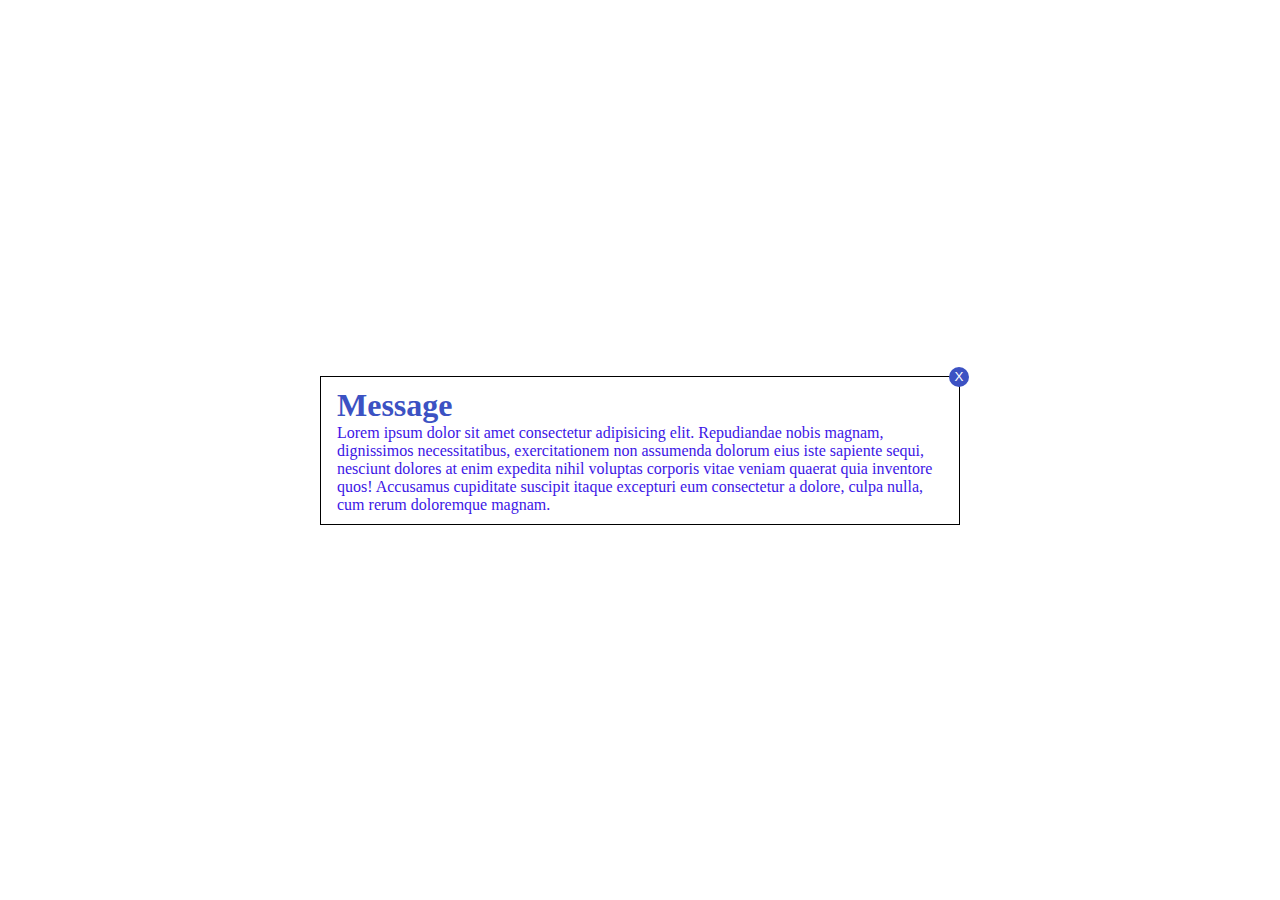
<file: index.html>
<!DOCTYPE html>
<html lang="en">
  <head>
    <meta charset="UTF-8" />
    <meta name="viewport" content="width=device-width, initial-scale=1.0" />
    <title>Document</title>
    <style>
      * {
        margin: 0;
        padding: 0;
        box-sizing: border-box;
      }

      :root {
        --primaryColor: #3c52c3;
        --secondaryColor: #61937b;
        --headingColor: #3c16e6;
        --textColor: #000000;
      }

      h1 {
        color: var(--primaryColor);
      }

      p {
        color: var(--headingColor);
      }

      body {
        display: flex;
        justify-content: center;
        align-items: center;
        height: 100vh;
      }

      #card {
        width: 50%;
        border: 1px solid black;
        padding: 10px 16px;
        position: relative;
      }

      .close {
        position: absolute;
        top: -10px;
        right: -10px;
      }

      #btnClose {
        width: 20px;
        height: 20px;
        background-color: var(--primaryColor);
        color: white;
        position: absolute;
        top: -10px;
        right: -10px;
        border: none;
        border-radius: 50%;
      }
    </style>
  </head>
  <body>
    <div id="card">
      <h1>Message</h1>
      <p>
        Lorem ipsum dolor sit amet consectetur adipisicing elit. Repudiandae
        nobis magnam, dignissimos necessitatibus, exercitationem non assumenda
        dolorum eius iste sapiente sequi, nesciunt dolores at enim expedita
        nihil voluptas corporis vitae veniam quaerat quia inventore quos!
        Accusamus cupiditate suscipit itaque excepturi eum consectetur a dolore,
        culpa nulla, cum rerum doloremque magnam.
      </p>

      <button id="btnClose" onclick="close()">X</button>
    </div>
    <script src="js/app.js"></script>
  </body>
</html>
</file>
